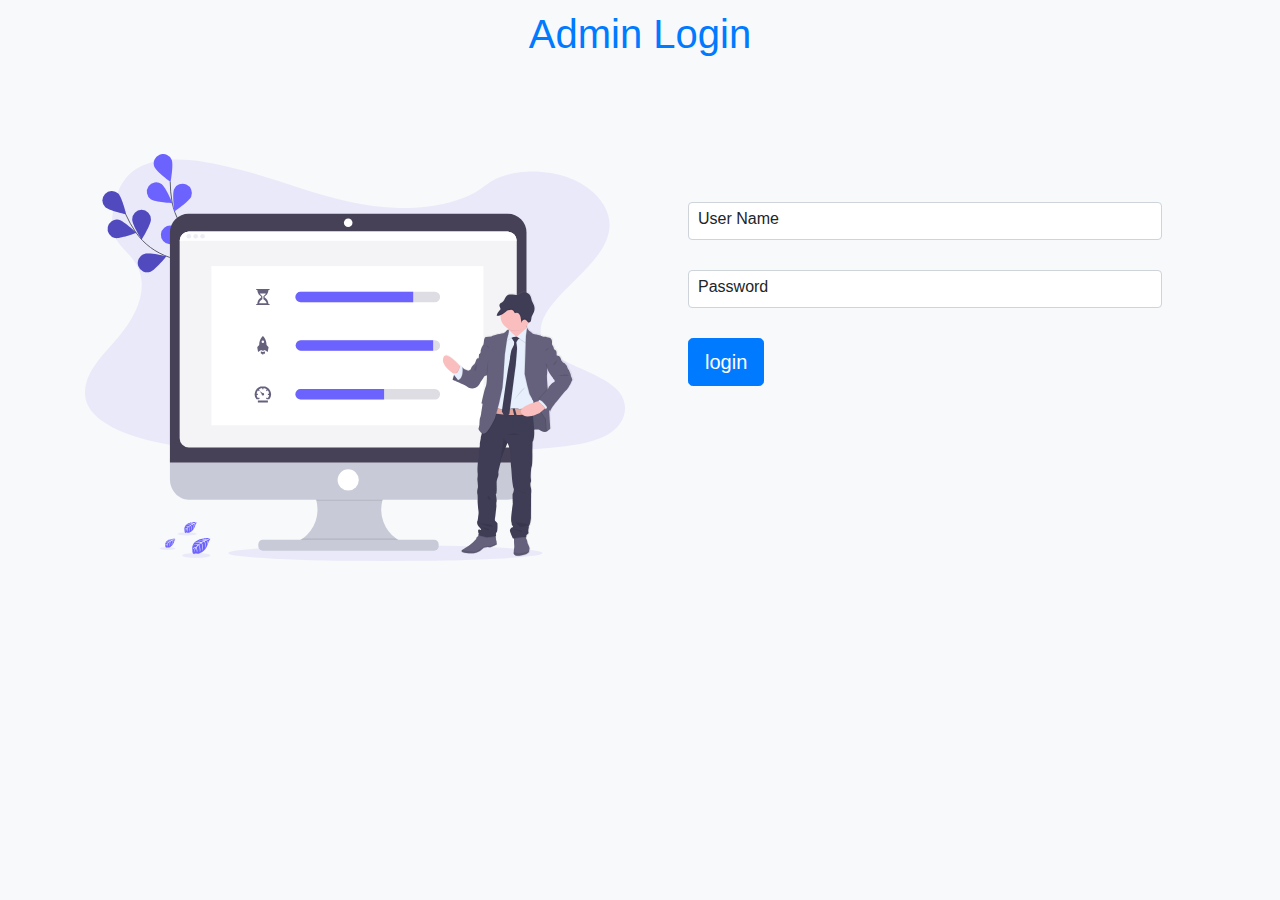
<file: pages/adminLogIn.html>
<!DOCTYPE html>
<html lang="en">
  <head>
    <meta charset="UTF-8" />
    <meta http-equiv="X-UA-Compatible" content="IE=edge" />
    <meta name="viewport" content="width=device-width, initial-scale=1.0" />
    <title>Admin Login</title>
    <link rel="stylesheet" href="../css/bootstrap.min.css" />
    <link rel="stylesheet" href="../css/adminLogin.css" />
  </head>
  <body class="bg-light">
    <div class="container">
      <h1 class="text-center text-primary">admin login</h1>
      <div class="row mt-5 pt-5">
        <div class="d-none d-md-block col-md-6">
          <img
            src="../images/admin.svg"
            alt="man shows stats & info from website"
          />
        </div>

        <div class="admin__login col-md-6 p-5">
          <form>
            <div class="form-group">
              <input
                type="text"
                class="form-control"
                id="admin-username"
                aria-describedby="admin-username"
                name="admin_username"
              />
              <label for="admin-username">user name</label>
              <small id="admin-username--error" class="form-text text-danger"
                >the username for admin is admin</small
              >
            </div>

            <div class="form-group">
              <input
                type="password"
                class="form-control"
                id="admin-password"
                aria-describedby="admin-password"
                name="admin_password"
              />
              <label for="admin-username">password</label>
              <small id="admin-username--error" class="form-text text-danger"
                >the password for admin is admin</small
              >
            </div>

            <button
              type="submit"
              id="admin__login--btn"
              class="btn btn-lg btn-primary"
            >
              login
            </button>
          </form>
        </div>
      </div>
    </div>

    <script src="../js/adminLogin.js"></script>
  </body>
</html>
</file>
<file: css/adminLogin.css>
h1 {
  text-transform: capitalize;
  margin-top: 10px;
}

img {
  max-width: 100%;
  max-height: 100%;
}

.form-group {
  position: relative;
  margin-bottom: 30px;
}
input.error ~ small {
  display: block;
}
label {
  text-transform: capitalize;
  position: absolute;
  left: 10px;
  top: 5px;
  transition: 0.5s all;
}

input.active + label {
  top: -25px;
}

.form-text {
  display: none;
}
</file>
